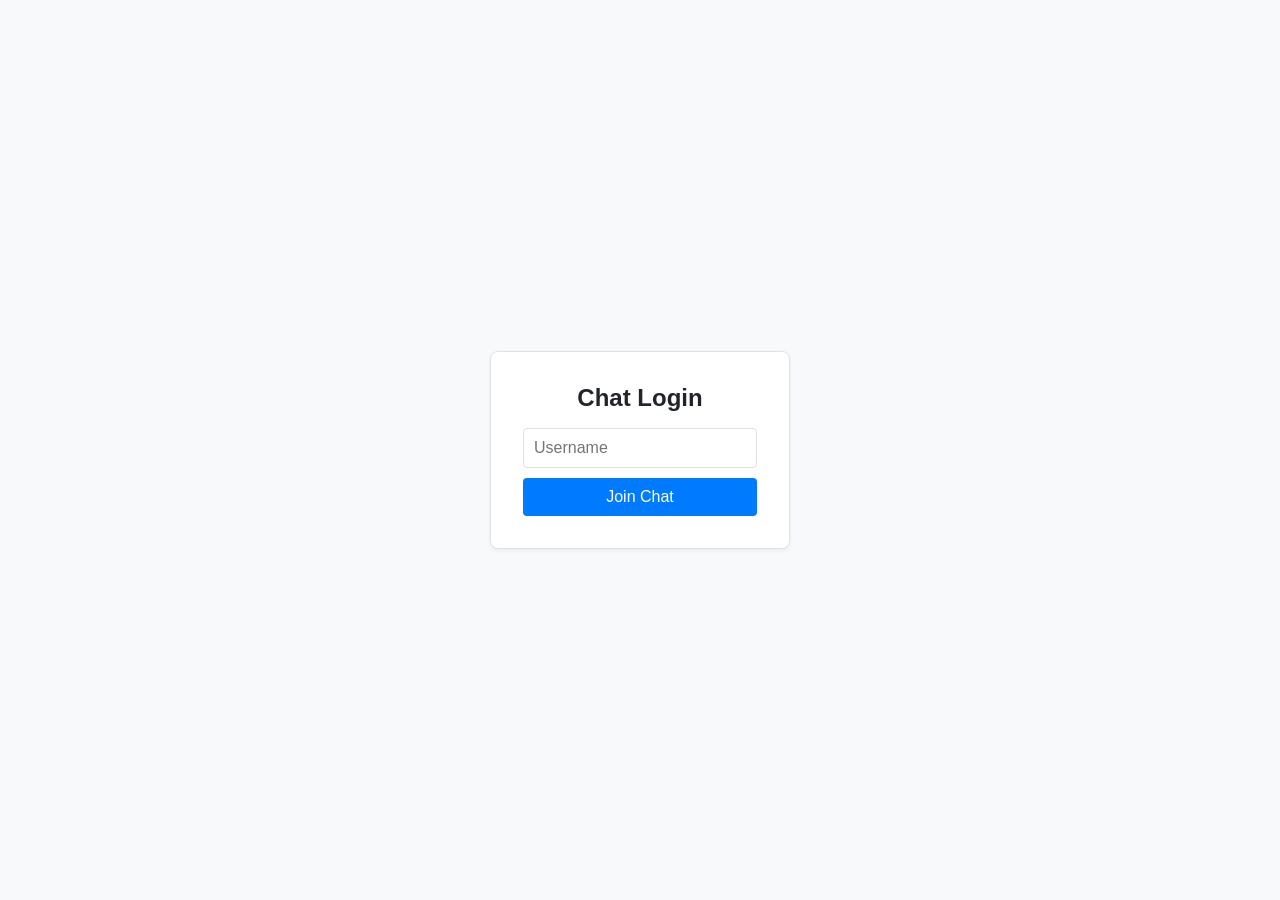
<file: task2/frontend/index.html>
<!DOCTYPE html>
<html lang="en">
<head>
    <meta charset="UTF-8">
    <meta name="viewport" content="width=device-width, initial-scale=1.0">
    <title>Chat Rooms</title>
    <link href="https://fonts.googleapis.com/css2?family=Inter:wght@400;500;600&display=swap" rel="stylesheet">
    <link rel="stylesheet" href="style.css">
</head>
<body>
    <div id="app">
        <!-- Login -->
        <div id="login-screen" class="screen active">
            <div class="login-container">
                <h1>Chat Login</h1>
                <input type="text" id="username-input" placeholder="Username">
                <button id="login-button">Join Chat</button>
            </div>
        </div>

        <div id="chat-screen" class="screen">
            <!-- Sidebar for Rooms -->
            <div class="sidebar left-sidebar">
                <h2>Rooms</h2>
                <div class="create-room">
                    <input type="text" id="new-room-input" placeholder="New Room Name" />
                    <button id="create-room-button">+</button>
                </div>
                <ul id="room-list"></ul>
            </div>

            <!-- Main Chat Area -->
            <div class="chat-area">
                <div class="chat-header">
                    <h2 id="current-room-name">Select a Room</h2>
                </div>
                <div class="messages-container" id="messages">
                    <div class="placeholder-msg">Join a room to start messaging...</div>
                </div>
                <div class="input-area hidden" id="message-input-area">
                    <input type="text" id="message-input" placeholder="Type a message...">
                    <button id="send-button">Send</button>
                </div>
            </div>

            <!-- Right Sidebar -->
            <div class="sidebar right-sidebar">
                <h2>Users here</h2>
                <ul id="user-list"></ul>
            </div>
        </div>
    </div>
    <script src="script.js"></script>
</body>
</html>
</file>
<file: task2/frontend/style.css>
:root {
    --bg: #f8f9fa;
    --sidebar-bg: #e9ecef;
    --primary: #007bff;
    --primary-hover: #0056b3;
    --text: #212529;
    --border: #dee2e6;
    --white: #ffffff;
}

* {
    box-sizing: border-box;
    margin: 0;
    padding: 0;
}

body {
    font-family: -apple-system, BlinkMacSystemFont, "Segoe UI", Roboto, Arial, sans-serif;
    background-color: var(--bg);
    color: var(--text);
    height: 100vh;
    display: flex;
    justify-content: center;
    align-items: center;
}

#app {
    width: 100%;
    height: 100%;
    max-width: 1200px;
    display: flex;
}

.screen {
    display: none;
    width: 100%;
    height: 100%;
}

.screen.active {
    display: flex;
}


#login-screen {
    justify-content: center;
    align-items: center;
}

.login-container {
    background: var(--white);
    padding: 2rem;
    border: 1px solid var(--border);
    border-radius: 8px;
    box-shadow: 0 2px 4px rgba(0,0,0,0.05);
    width: 300px;
    text-align: center;
}

h1, h2 {
    margin-bottom: 1rem;
    font-size: 1.5rem;
}

input {
    width: 100%;
    padding: 10px;
    margin-bottom: 10px;
    border: 1px solid var(--border);
    border-radius: 4px;
    font-size: 1rem;
}

button {
    width: 100%;
    padding: 10px;
    background-color: var(--primary);
    color: white;
    border: none;
    border-radius: 4px;
    cursor: pointer;
    font-size: 1rem;
}

button:hover {
    background-color: var(--primary-hover);
}

#chat-screen {
    border: 1px solid var(--border);
    background: var(--white);
    margin: 10px;
    border-radius: 8px;
    overflow: hidden;
}

.sidebar {
    background-color: var(--sidebar-bg);
    border-right: 1px solid var(--border);
    padding: 1rem;
    display: flex;
    flex-direction: column;
}

.left-sidebar { width: 220px; }
.right-sidebar { width: 180px; border-left: 1px solid var(--border); border-right: none; }

.sidebar h2 {
    font-size: 0.9rem;
    color: #666;
    text-transform: uppercase;
    margin-bottom: 10px;
}

.create-room {
    display: flex;
    margin-bottom: 10px;
}

.create-room input {
    margin-bottom: 0;
    border-radius: 4px 0 0 4px;
}

.create-room button {
    width: auto;
    border-radius: 0 4px 4px 0;
}

ul {
    list-style: none;
    overflow-y: auto;
}

ul li {
    padding: 8px 12px;
    margin-bottom: 4px;
    border-radius: 4px;
    cursor: pointer;
    white-space: nowrap;
    overflow: hidden;
    text-overflow: ellipsis;
}

ul li:hover { background-color: rgba(0,0,0,0.05); }
ul li.selected { background-color: var(--primary); color: white; }

.chat-area {
    flex: 1;
    display: flex;
    flex-direction: column;
}

.chat-header {
    padding: 1rem;
    border-bottom: 1px solid var(--border);
    display: flex;
    justify-content: space-between;
    align-items: center;
}



.messages-container {
    flex: 1;
    padding: 1rem;
    overflow-y: auto;
}

.message {
    margin-bottom: 10px;
    max-width: 80%;
}


.input-area {
    padding: 1rem;
    border-top: 1px solid var(--border);
    display: flex;
    gap: 10px;
}

.input-area input { margin-bottom: 0; }
.input-area button { width: 80px; }

.hidden { display: none !important; }
</file>
